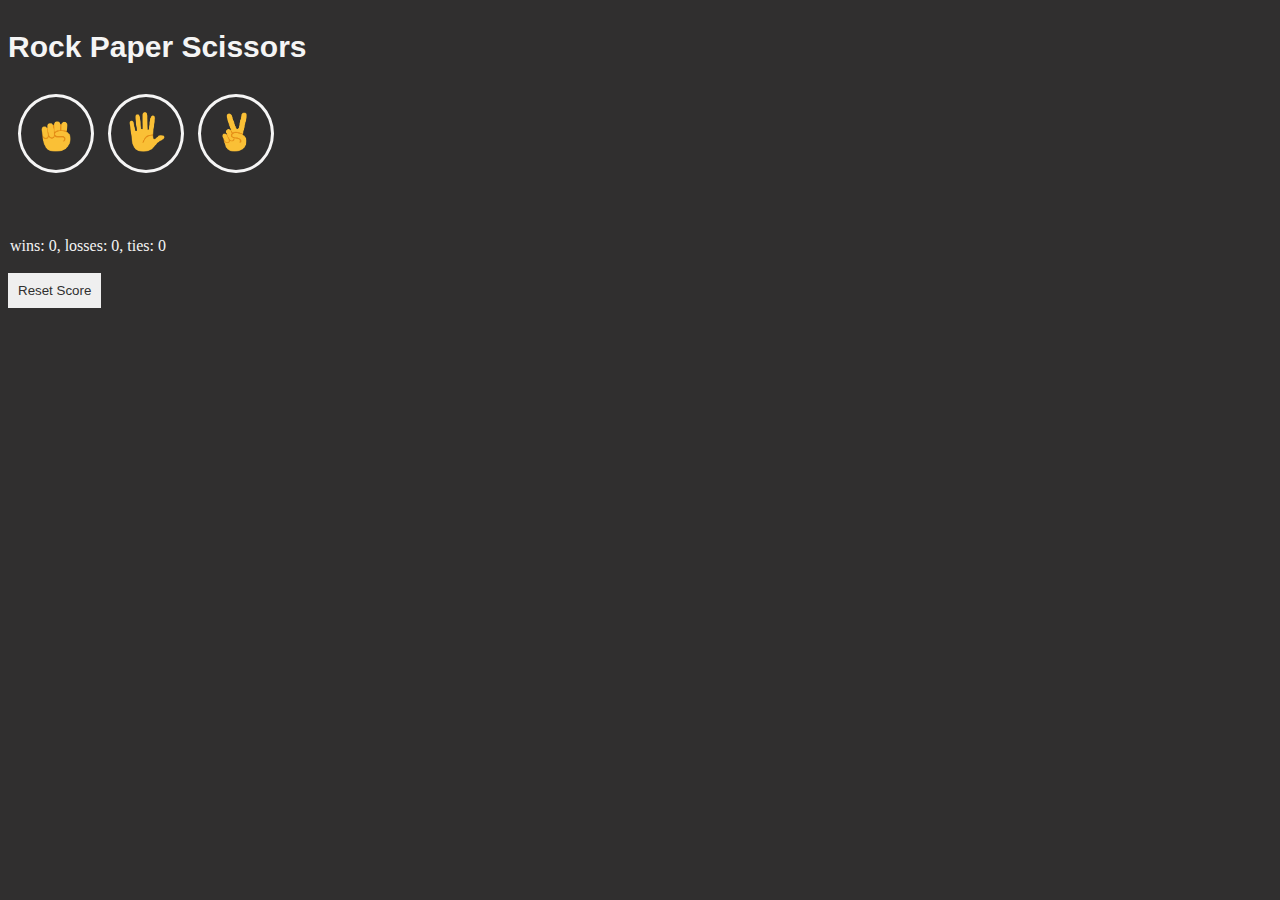
<file: scissor-paper-rock/rock_scissor_paper.html>
<!DOCTYPE html>
<html lang="en">
<head>
    <meta charset="UTF-8">
    <meta name="viewport" content="width=device-width, initial-scale=1.0">
    <title>Rock Paper Scissors</title>
   <link rel="stylesheet" href="rpc_style.css">
</head>
<body>
  <p class="title">Rock Paper Scissors</p>
  <button onclick="
    playGame('rock');" class="move-button"><img src="images/rock-emoji.png" class="emoji-button" alt="rock"></button>

  <button onclick="
    playGame('paper');" class="move-button"><img src="images/paper-emoji.png" class="emoji-button" alt="paper"></button>

  <button onclick="
    playGame('scissors');" class="move-button"><img src="images/scissors-emoji.png" alt="scissors" class="emoji-button"></button>

  <p class="js-result result"></p>
  <p class="js-moves"></p>
  <p class="js-score score"></p>

  <button onclick="
    score.wins=0;
    score.losses=0;
    score.ties=0;
    localStorage.removeItem('score');
    updateScoreElement();" class="reset-button">Reset Score</button>
    <script src="rpc.js"></script>
</body>
</html>
</file>
<file: scissor-paper-rock/rpc_style.css>
body{
  background-color: rgb(48, 47, 47);
  color:whitesmoke
}
.title{
  font-size: 30px;
  font-weight: bold;
  font-family: 'Gill Sans', 'Gill Sans MT', Calibri, 'Trebuchet MS', sans-serif;
}
.emoji-button{
  height: 40px;
}
.move-button{
  border-radius: 50%;
  padding: 15px;
  background-color: rgb(48, 47, 47);
  border: 3px solid whitesmoke;
  margin-left: 10px;
  cursor: pointer;
}
.result{
  margin-top: 40px;
  font-size: 20px;
  font-weight: bolder;
  
}
.score{
  margin-top: 62px;
  padding: 2px;
}
.reset-button{
  padding: 10px;
  color: rgb(48, 47, 47);
  border: none;
  cursor: pointer;
}
</file>
